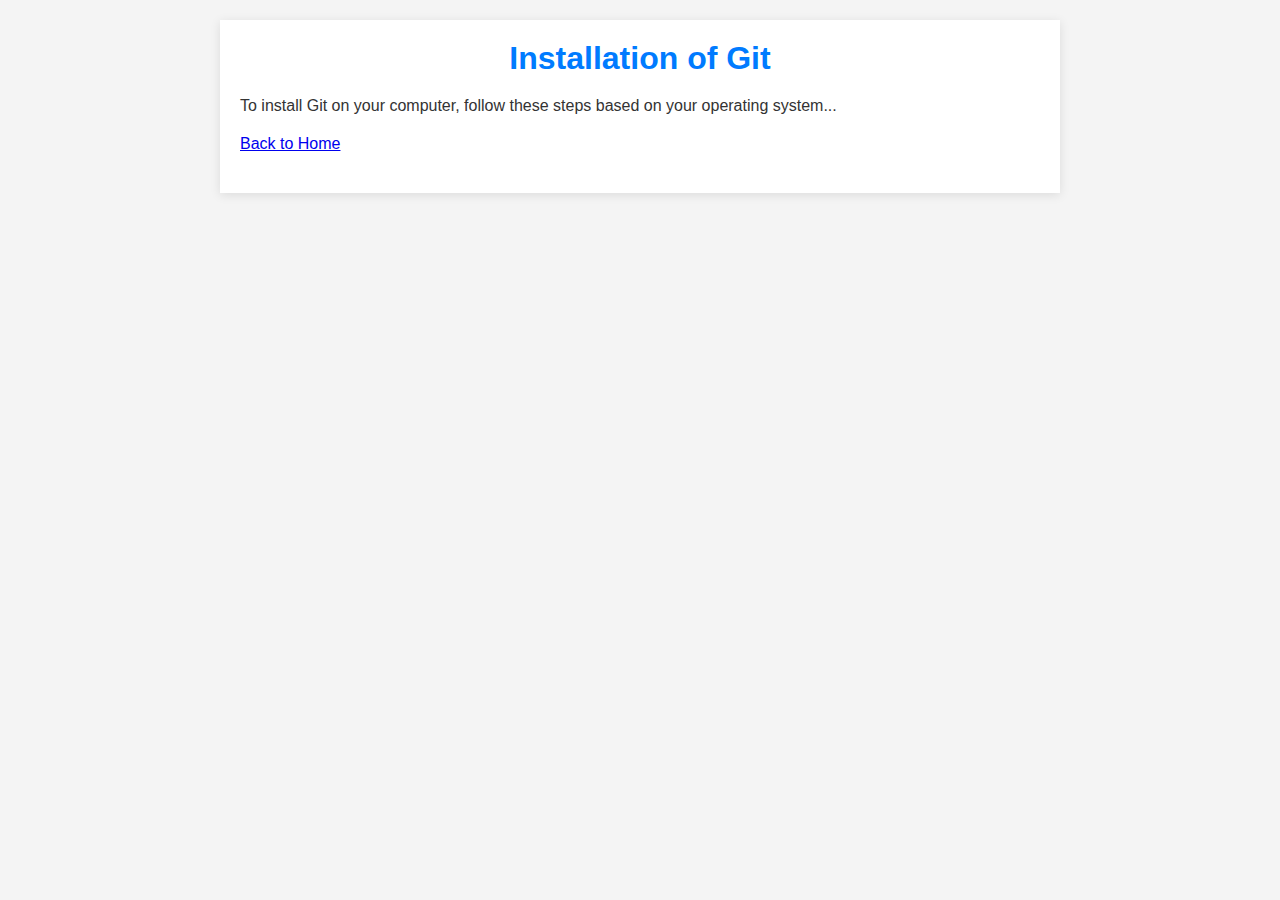
<file: installation.html>
<!DOCTYPE html>
<html lang="en">
<head>
    <meta charset="UTF-8">
    <meta name="viewport" content="width=device-width, initial-scale=1.0">
    <title>Installation - Git and GitHub Course</title>
    <link rel="stylesheet" href="css/style.css">
</head>
<body>
    <div class="container">
        <header><h1>Installation of Git</h1></header>

        <!-- Content for Installation -->
        <p>To install Git on your computer, follow these steps based on your operating system...</p>

        <!-- Link back to the main page -->
        <nav><a href="index.html">Back to Home</a></nav> 
    </div>
</body>
</html>
</file>
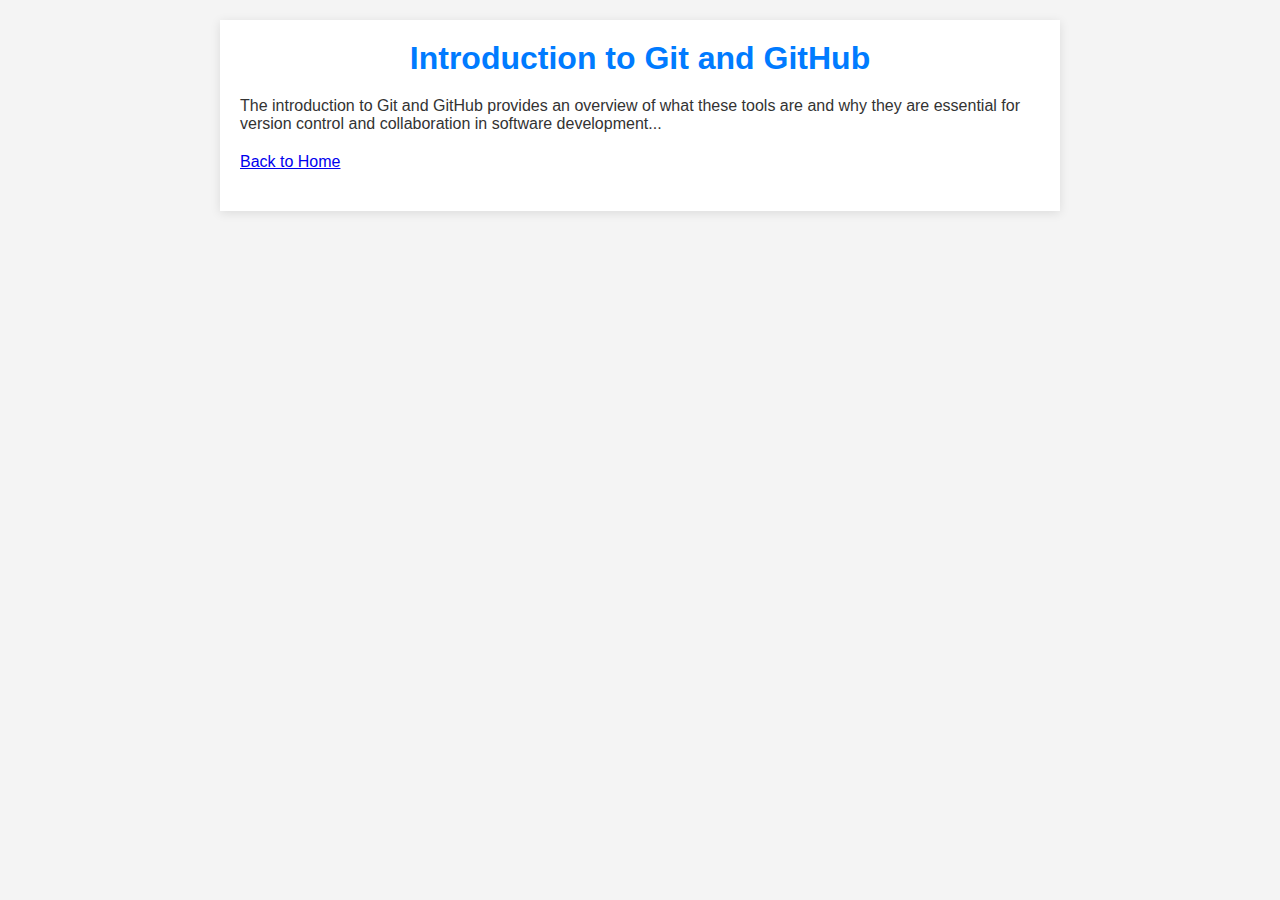
<file: introduction.html>
<!DOCTYPE html>
<html lang="en">
<head>
    <meta charset="UTF-8">
    <meta name="viewport" content="width=device-width, initial-scale=1.0">
    <title>Introduction - Git and GitHub Course</title>
    <link rel="stylesheet" href="css/style.css">
</head>
<body>
    <div class="container">
        <header><h1>Introduction to Git and GitHub</h1></header>

        <!-- Content for Introduction -->
        <p>The introduction to Git and GitHub provides an overview of what these tools are and why they are essential for version control and collaboration in software development...</p>

        <!-- Link back to the main page -->
        <nav><a href="index.html">Back to Home</a></nav> 
    </div>
</body>
</html>
</file>
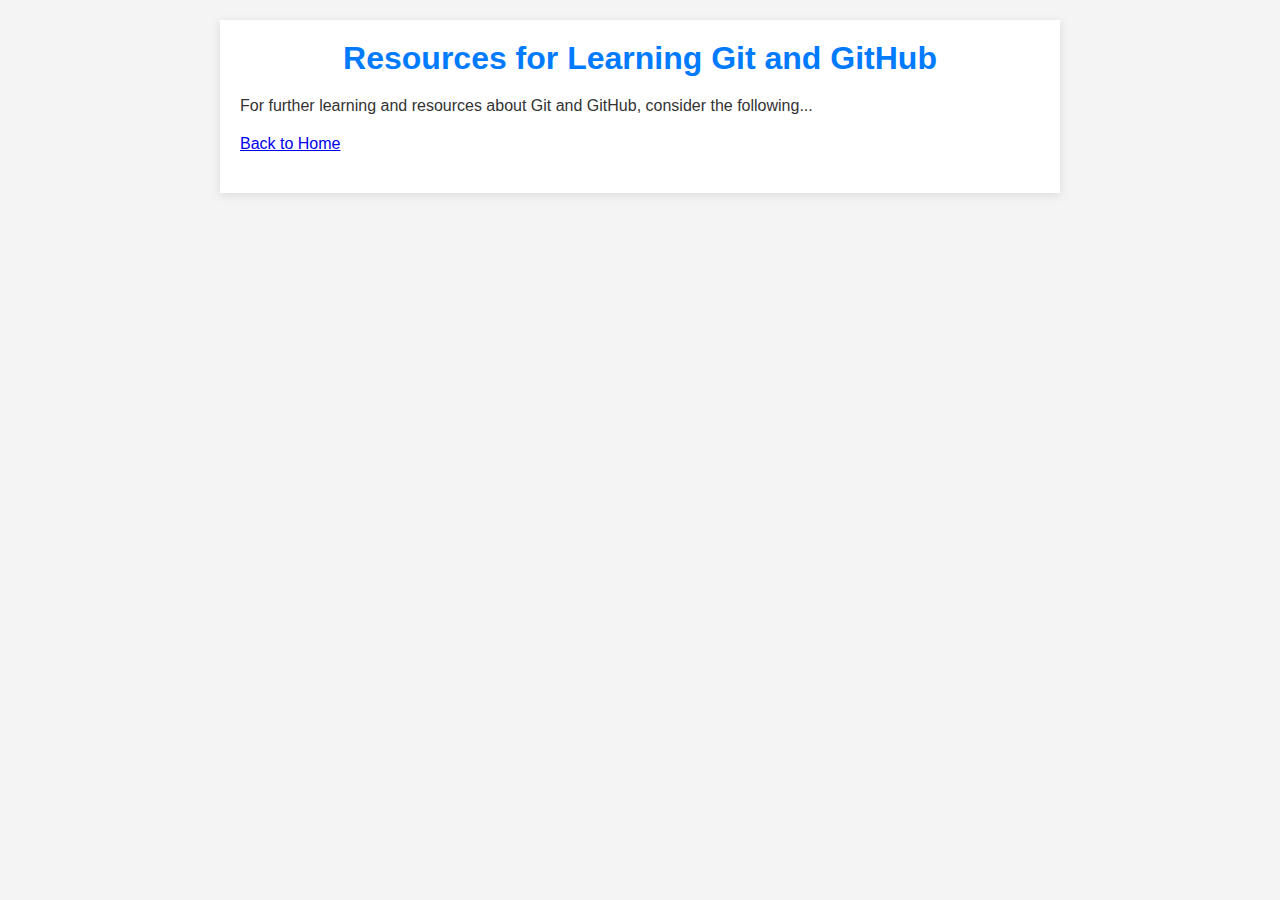
<file: resources.html>
<!DOCTYPE html>
<html lang="en">
<head>
    <meta charset="UTF-8">
    <meta name="viewport" content="width=device-width, initial-scale=1.0">
    <title>Resources - Git and GitHub Course</title>
    <link rel="stylesheet" href="css/style.css">
</head>
<body>
    <div class="container">
        <header><h1>Resources for Learning Git and GitHub</h1></header>

        <!-- Content for Resources -->
        <p>For further learning and resources about Git and GitHub, consider the following...</p>

        <!-- Link back to the main page -->
        <nav><a href="index.html">Back to Home</a></nav> 
    </div>
</body>
</html>
</file>
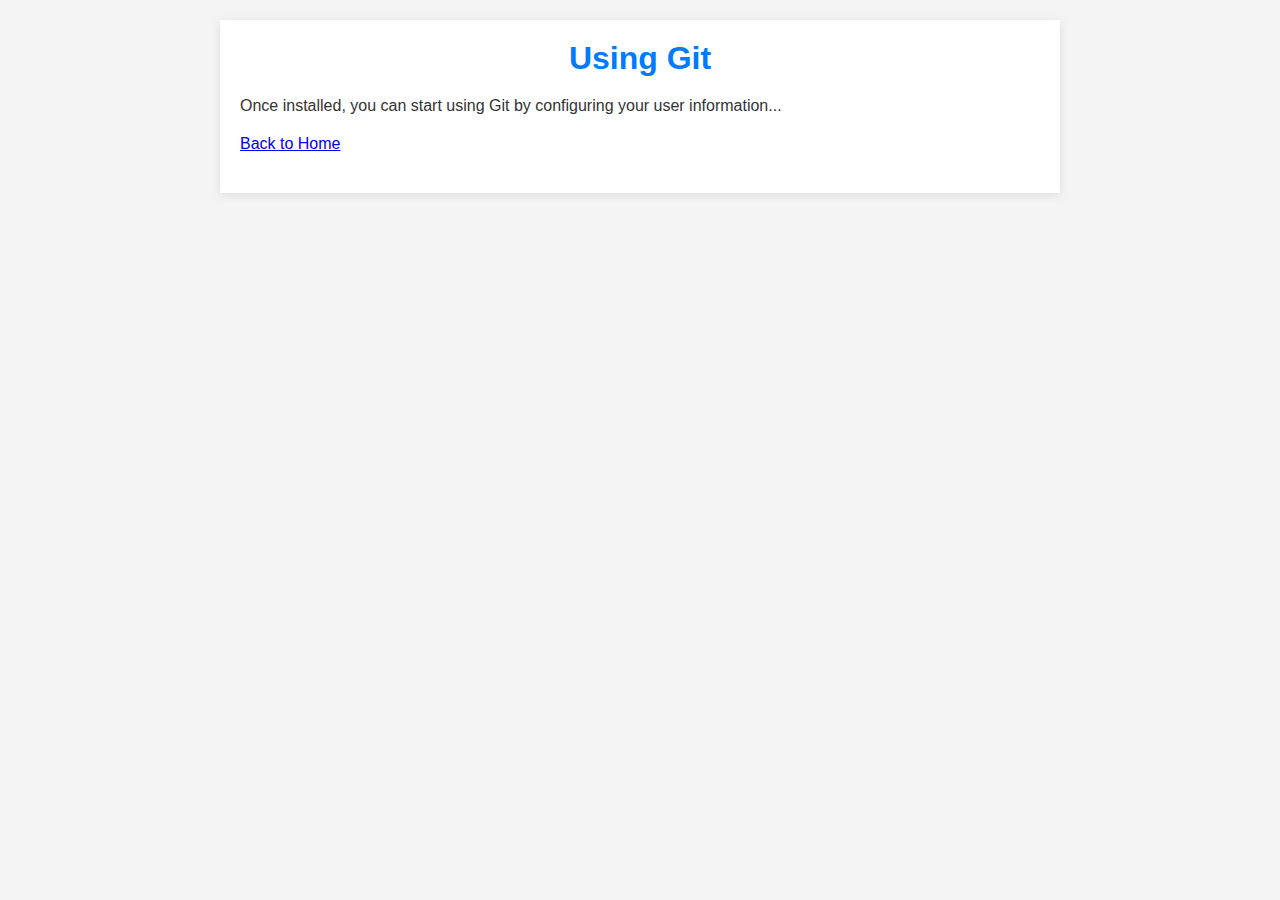
<file: usage.html>
<!DOCTYPE html>
<html lang="en">
<head>
    <meta charset="UTF-8">
    <meta name="viewport" content="width=device-width, initial-scale=1.0">
    <title>Usage - Git and GitHub Course</title>
    <link rel="stylesheet" href="css/style.css">
</head>
<body>
    <div class="container">
        <header><h1>Using Git</h1></header>

        <!-- Content for Usage -->
        <p>Once installed, you can start using Git by configuring your user information...</p>

        <!-- Link back to the main page -->
        <nav><a href="index.html">Back to Home</a></nav> 
    </div>
</body>
</html>
</file>
<file: css/style.css>
/* Reset some default styles */
body, h1, p, ul {
    margin: 0;
    padding: 0;
}

/* Basic styling for body */
body {
    font-family: Arial, sans-serif;
    background-color: #f4f4f4;
    color: #333;
}

/* Container for the content */
.container {
    max-width: 800px;
    margin: 20px auto;
    padding: 20px;
    background-color: #fff;
    box-shadow: 0 2px 10px rgba(0, 0, 0, 0.1);
}

/* Header styling */
header {
    text-align: center;
    margin-bottom: 20px;
}

h1 {
    color: #007bff; /* Bootstrap primary color */
}

/* Box styling */
.box1 {
    padding: 15px;
    background-color: #e9ecef; /* Light gray background */
    border-radius: 5px;
    font-family: 'Franklin Gothic Medium', 'Arial Narrow', Arial, sans-serif;
}

/* Navigation styling */
nav {
    margin: 20px 0;
}

nav ul {
    list-style-type: none;
}

nav ul li {
    display: inline; /* Inline list items */
    margin-right: 15px; /* Space between items */
}

nav ul li a {
    text-decoration: none; /* Remove underline */
    color: #007bff; /* Link color */
}

nav ul li a:hover {
    text-decoration: underline; /* Underline on hover */
}

/* Button styling */
.cta-button {
    display: block;
    width: 200px;
    padding: 10px;
    margin: 20px auto;
    background-color: #28a745; /* Green background */
    color: white;
    border: none;
    border-radius: 5px;
    font-size: 16px;
}

.cta-button:hover {
    background-color: #218838; /* Darker green on hover */
}
</file>
